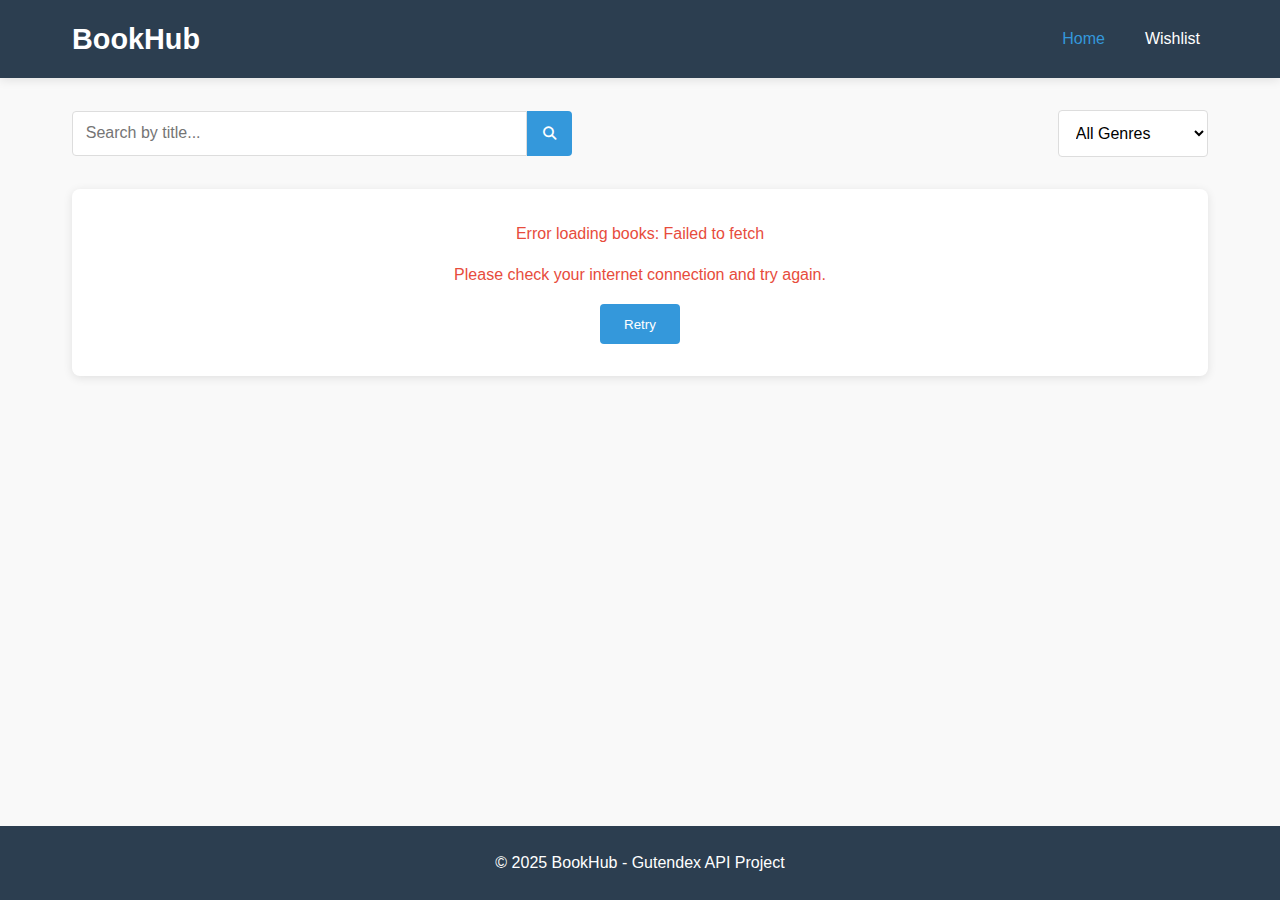
<file: index.html>
<!DOCTYPE html>
<html lang="en">
  <head>
    <meta charset="UTF-8" />
    <meta name="viewport" content="width=device-width, initial-scale=1.0" />
    <title>Gutendex Books Library</title>
    <link rel="stylesheet" href="styles.css" />
    <link
      rel="stylesheet"
      href="https://cdnjs.cloudflare.com/ajax/libs/font-awesome/6.4.0/css/all.min.css"
    />
  </head>
  <body>
    <header>
      <nav class="navbar">
        <div class="logo">
          <h1>BookHub</h1>
        </div>
        <ul class="nav-links">
          <li><a href="index.html" class="active">Home</a></li>
          <li><a href="wishlist.html">Wishlist</a></li>
        </ul>
      </nav>
    </header>

    <main>
      <section class="search-filter-container">
        <div class="search-container">
          <input
            type="text"
            id="search-input"
            placeholder="Search by title..."
          />
          <button id="search-button"><i class="fas fa-search"></i></button>
        </div>
        <div class="filter-container">
          <select id="genre-filter">
            <option value="">All Genres</option>
            <!-- Genres will be populated dynamically -->
          </select>
        </div>
      </section>

      <section class="books-container" id="books-container">
        <!-- Books will be loaded here dynamically -->
        <div class="loading">Loading books...</div>
      </section>

      <section class="pagination-container">
        <div class="pagination" id="pagination">
          <!-- Pagination will be generated here -->
        </div>
      </section>
    </main>

    <footer>
      <p>&copy; 2025 BookHub - Gutendex API Project</p>
    </footer>

    <script src="js/api.js"></script>
    <script src="js/wishlist.js"></script>
    <script src="js/pagination.js"></script>
    <script src="js/app.js"></script>
  </body>
</html>
</file>
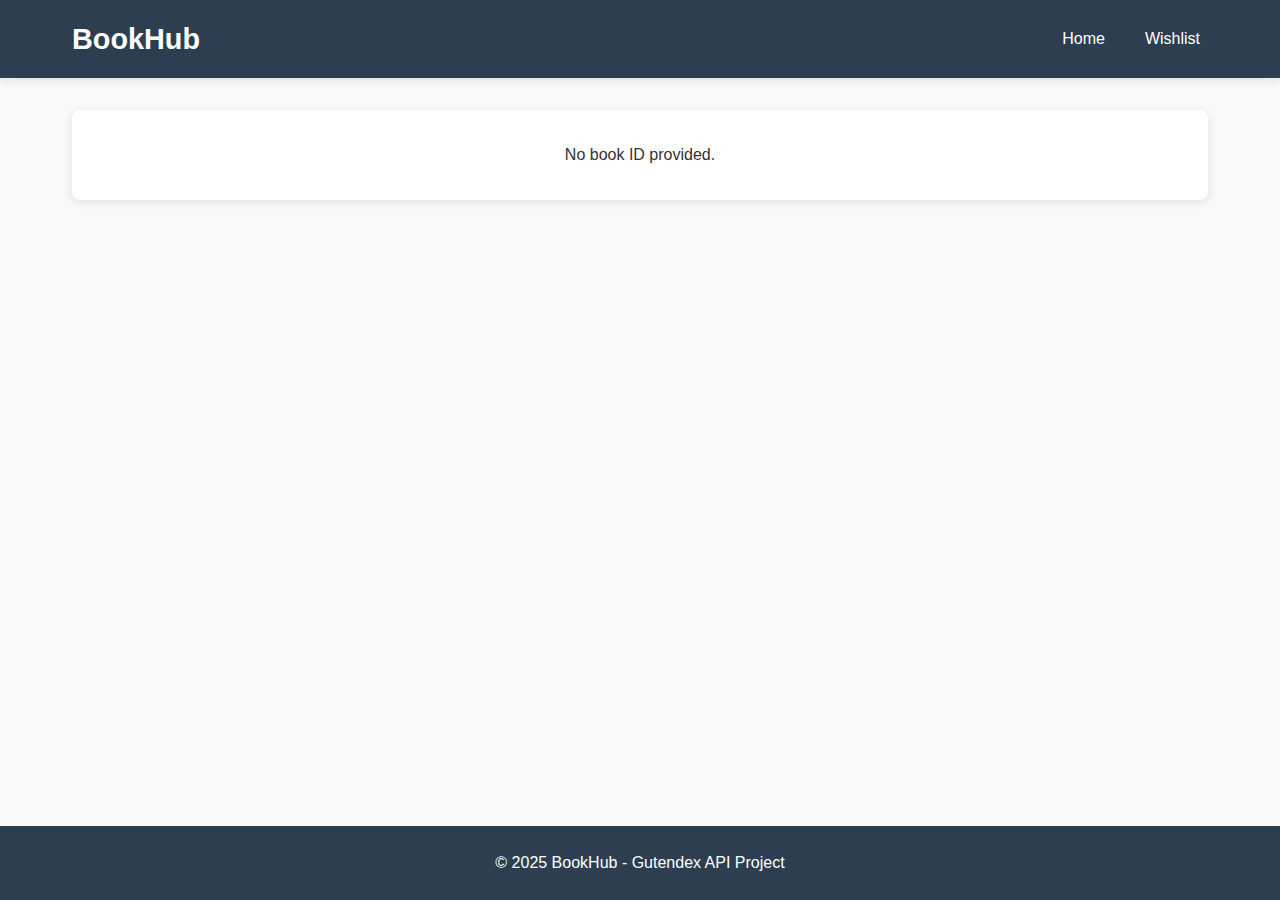
<file: book-details.html>
<!DOCTYPE html>
<html lang="en">
  <head>
    <meta charset="UTF-8" />
    <meta name="viewport" content="width=device-width, initial-scale=1.0" />
    <title>Book Details - Gutendex Books Library</title>
    <link rel="stylesheet" href="styles.css" />
    <link
      rel="stylesheet"
      href="https://cdnjs.cloudflare.com/ajax/libs/font-awesome/6.4.0/css/all.min.css"
    />
  </head>
  <body>
    <header>
      <nav class="navbar">
        <div class="logo">
          <h1>BookHub</h1>
        </div>
        <ul class="nav-links">
          <li><a href="index.html">Home</a></li>
          <li><a href="wishlist.html">Wishlist</a></li>
        </ul>
      </nav>
    </header>

    <main>
      <section class="book-details-container" id="book-details">
        <!-- Book details will be loaded here dynamically -->
        <div class="loading">Loading book details...</div>
      </section>
    </main>

    <footer>
      <p>&copy; 2025 BookHub - Gutendex API Project</p>
    </footer>

    <script src="js/api.js"></script>
    <script src="js/wishlist.js"></script>
    <script src="js/book-details.js"></script>
  </body>
</html>
</file>
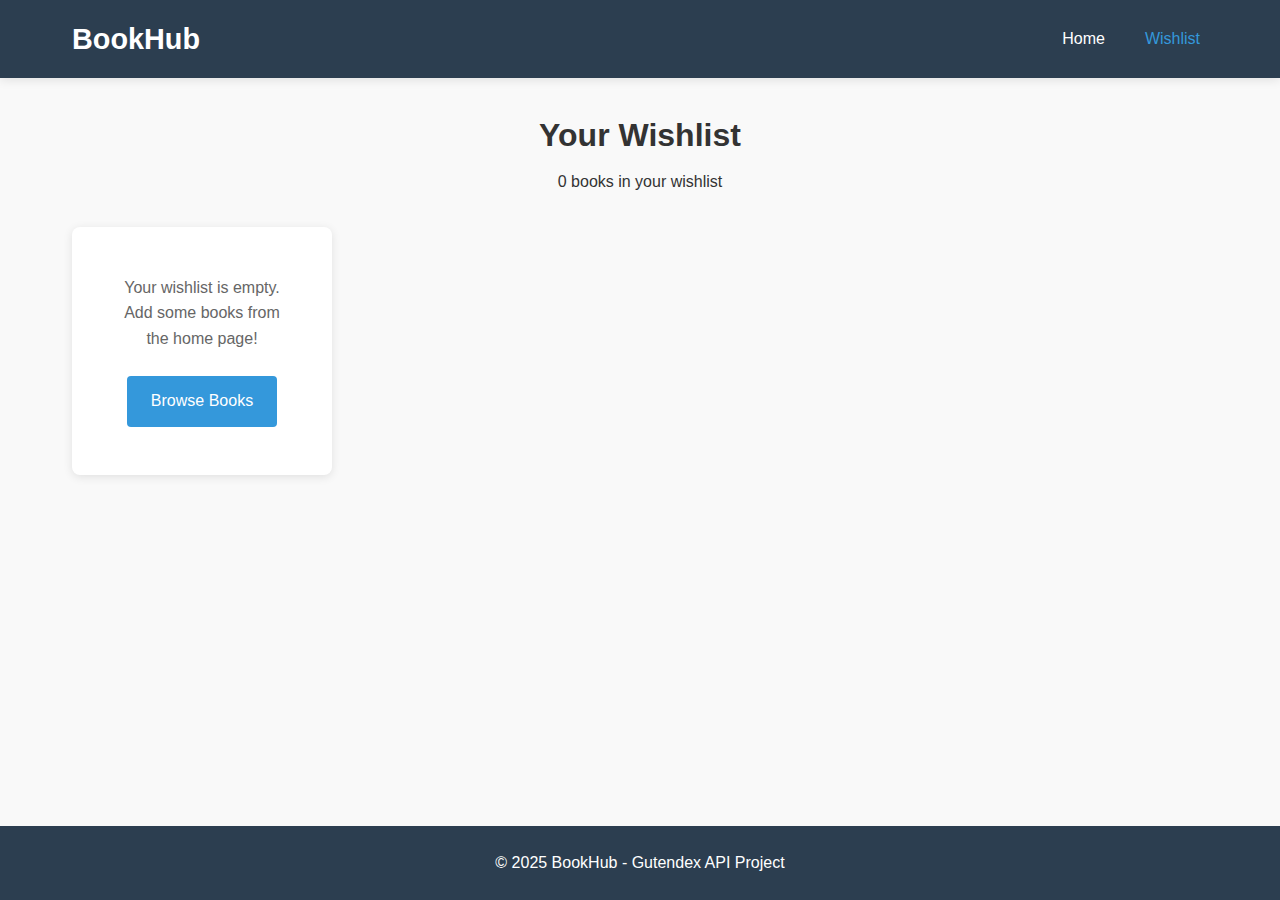
<file: wishlist.html>
<!DOCTYPE html>
<html lang="en">
  <head>
    <meta charset="UTF-8" />
    <meta name="viewport" content="width=device-width, initial-scale=1.0" />
    <title>Wishlist - Gutendex Books Library</title>
    <link rel="stylesheet" href="styles.css" />
    <link
      rel="stylesheet"
      href="https://cdnjs.cloudflare.com/ajax/libs/font-awesome/6.4.0/css/all.min.css"
    />
  </head>
  <body>
    <header>
      <nav class="navbar">
        <div class="logo">
          <h1>BookHub</h1>
        </div>
        <ul class="nav-links">
          <li><a href="index.html">Home</a></li>
          <li><a href="wishlist.html" class="active">Wishlist</a></li>
        </ul>
      </nav>
    </header>

    <main>
      <section class="wishlist-header">
        <h2>Your Wishlist</h2>
        <p id="wishlist-count">0 books in your wishlist</p>
      </section>

      <section class="books-container" id="wishlist-container">
        <!-- Wishlist books will be loaded here dynamically -->
        <div id="empty-wishlist" class="empty-wishlist">
          <p>Your wishlist is empty. Add some books from the home page!</p>
          <a href="index.html" class="btn">Browse Books</a>
        </div>
      </section>
    </main>

    <footer>
      <p>&copy; 2025 BookHub - Gutendex API Project</p>
    </footer>

    <script src="js/api.js"></script>
    <script src="js/wishlist.js"></script>
    <script src="js/wishlist-page.js"></script>
  </body>
</html>
</file>
<file: styles.css>
/* Base Styles */
:root {
  --primary-color: #3498db;
  --secondary-color: #2c3e50;
  --accent-color: #e74c3c;
  --light-color: #ecf0f1;
  --dark-color: #2c3e50;
  --text-color: #333;
  --shadow: 0 2px 10px rgba(0, 0, 0, 0.1);
  --transition: all 0.3s ease;
}

* {
  margin: 0;
  padding: 0;
  box-sizing: border-box;
}

body {
  font-family: "Segoe UI", Tahoma, Geneva, Verdana, sans-serif;
  line-height: 1.6;
  color: var(--text-color);
  background-color: #f9f9f9;
  min-height: 100vh;
  display: flex;
  flex-direction: column;
}

a {
  text-decoration: none;
  color: inherit;
}

ul {
  list-style: none;
}

main {
  flex: 1;
  padding: 2rem;
  max-width: 1200px;
  margin: 0 auto;
  width: 100%;
}

/* Header & Navigation */
header {
  background-color: var(--secondary-color);
  color: white;
  box-shadow: var(--shadow);
}

.navbar {
  display: flex;
  justify-content: space-between;
  align-items: center;
  padding: 1rem 2rem;
  max-width: 1200px;
  margin: 0 auto;
}

.logo h1 {
  font-size: 1.8rem;
  font-weight: 700;
  color: white;
}

.nav-links {
  display: flex;
  gap: 1.5rem;
}

.nav-links a {
  color: white;
  font-weight: 500;
  padding: 0.5rem;
  transition: var(--transition);
}

.nav-links a:hover,
.nav-links a.active {
  color: var(--primary-color);
}

/* Search and Filter */
.search-filter-container {
  display: flex;
  justify-content: space-between;
  align-items: center;
  margin-bottom: 2rem;
  flex-wrap: wrap;
  gap: 1rem;
}

.search-container {
  display: flex;
  flex: 1;
  max-width: 500px;
}

#search-input {
  flex: 1;
  padding: 0.8rem;
  border: 1px solid #ddd;
  border-radius: 4px 0 0 4px;
  font-size: 1rem;
}

#search-button {
  background-color: var(--primary-color);
  color: white;
  border: none;
  padding: 0 1rem;
  border-radius: 0 4px 4px 0;
  cursor: pointer;
  transition: var(--transition);
}

#search-button:hover {
  background-color: #2980b9;
}

.filter-container select {
  padding: 0.8rem;
  border: 1px solid #ddd;
  border-radius: 4px;
  font-size: 1rem;
  background-color: white;
  min-width: 150px;
}

/* Books Container */
.books-container {
  display: grid;
  grid-template-columns: repeat(auto-fill, minmax(250px, 1fr));
  gap: 2rem;
  margin-bottom: 2rem;
}

/* Updated Book Card Design */
.book-card {
  background-color: white;
  border-radius: 12px;
  overflow: hidden;
  box-shadow: 0 5px 15px rgba(0, 0, 0, 0.1);
  transition: transform 0.3s ease, box-shadow 0.3s ease;
  position: relative;
  display: flex;
  flex-direction: column;
  height: 100%;
}

.book-card:hover {
  transform: translateY(-8px);
  box-shadow: 0 8px 25px rgba(0, 0, 0, 0.15);
}

.book-cover {
  height: 320px;
  overflow: hidden;
  position: relative;
}

.book-cover img {
  width: 100%;
  height: 100%;
  object-fit: cover;
  transition: transform 0.5s ease;
}

.book-card:hover .book-cover img {
  transform: scale(1.08);
}

.book-info {
  padding: 1.5rem;
  display: flex;
  flex-direction: column;
  flex-grow: 1;
  background: linear-gradient(to bottom, #fff, #f8f9fa);
}

.book-title {
  font-size: 1.1rem;
  font-weight: 700;
  margin-bottom: 0.5rem;
  color: var(--dark-color);
  line-height: 1.4;
  display: -webkit-box;
  -webkit-line-clamp: 2;
  -webkit-box-orient: vertical;
  overflow: hidden;
}

.book-author {
  font-size: 0.9rem;
  color: #555;
  margin-bottom: 0.8rem;
  font-style: italic;
}

.book-genres {
  display: flex;
  flex-wrap: wrap;
  gap: 0.5rem;
  margin-top: auto;
}

.book-genre {
  display: inline-block;
  background-color: rgba(52, 152, 219, 0.1);
  color: var(--primary-color);
  padding: 0.3rem 0.7rem;
  border-radius: 20px;
  font-size: 0.75rem;
  font-weight: 500;
  border: 1px solid rgba(52, 152, 219, 0.2);
}

.book-id {
  font-size: 0.75rem;
  color: #aaa;
  margin-top: 0.8rem;
  text-align: right;
}

.wishlist-btn {
  position: absolute;
  top: 15px;
  right: 15px;
  background-color: rgba(255, 255, 255, 0.9);
  border: none;
  border-radius: 50%;
  width: 40px;
  height: 40px;
  display: flex;
  align-items: center;
  justify-content: center;
  cursor: pointer;
  transition: var(--transition);
  z-index: 10;
  box-shadow: 0 2px 8px rgba(0, 0, 0, 0.15);
}

.wishlist-btn:hover {
  background-color: white;
  transform: scale(1.1);
}

.wishlist-btn i {
  font-size: 1.2rem;
  color: #ccc;
  transition: var(--transition);
}

.wishlist-btn.active i {
  color: var(--accent-color);
}

/* Pagination */
.pagination-container {
  display: flex;
  justify-content: center;
  margin: 2rem 0;
}

.pagination {
  display: flex;
  gap: 0.5rem;
  flex-wrap: wrap;
  justify-content: center;
}

.pagination button {
  padding: 0.6rem 1.2rem;
  border: 1px solid #ddd;
  background-color: white;
  border-radius: 6px;
  cursor: pointer;
  transition: var(--transition);
  font-weight: 500;
}

.pagination button:hover,
.pagination button.active {
  background-color: var(--primary-color);
  color: white;
  border-color: var(--primary-color);
}

.pagination button.active {
  box-shadow: 0 2px 8px rgba(52, 152, 219, 0.3);
}

.pagination button:disabled {
  opacity: 0.5;
  cursor: not-allowed;
}

.pagination-ellipsis {
  display: flex;
  align-items: center;
  padding: 0 0.5rem;
  color: #999;
}

/* Book Details Page */
.book-details-container {
  background-color: white;
  border-radius: 8px;
  box-shadow: var(--shadow);
  overflow: hidden;
}

.book-details {
  display: flex;
  flex-direction: column;
}

.book-details-header {
  display: flex;
  flex-direction: column;
  gap: 2rem;
  padding: 2rem;
}

@media (min-width: 768px) {
  .book-details-header {
    flex-direction: row;
  }
}

.book-details-cover {
  flex: 0 0 300px;
}

.book-details-cover img {
  width: 100%;
  height: auto;
  border-radius: 8px;
  box-shadow: var(--shadow);
}

.book-details-info {
  flex: 1;
}

.book-details-title {
  font-size: 2rem;
  margin-bottom: 1rem;
  color: var(--dark-color);
}

.book-details-author {
  font-size: 1.2rem;
  color: #666;
  margin-bottom: 1rem;
}

.book-details-genres {
  display: flex;
  flex-wrap: wrap;
  gap: 0.5rem;
  margin-bottom: 1rem;
}

.book-details-genre {
  background-color: var(--light-color);
  padding: 0.3rem 0.6rem;
  border-radius: 20px;
  font-size: 0.9rem;
}

.book-details-id {
  font-size: 0.9rem;
  color: #999;
  margin-bottom: 1rem;
}

.book-details-actions {
  display: flex;
  gap: 1rem;
  margin-top: 1rem;
}

.btn {
  display: inline-block;
  padding: 0.8rem 1.5rem;
  background-color: var(--primary-color);
  color: white;
  border-radius: 4px;
  font-weight: 500;
  cursor: pointer;
  transition: var(--transition);
}

.btn:hover {
  background-color: #2980b9;
}

.btn-secondary {
  background-color: var(--light-color);
  color: var(--dark-color);
}

.btn-secondary:hover {
  background-color: #bdc3c7;
}

.book-details-content {
  padding: 2rem;
  border-top: 1px solid #eee;
}

/* Wishlist Page */
.wishlist-header {
  margin-bottom: 2rem;
  text-align: center;
}

.wishlist-header h2 {
  font-size: 2rem;
  margin-bottom: 0.5rem;
}

.empty-wishlist {
  text-align: center;
  padding: 3rem;
  background-color: white;
  border-radius: 8px;
  box-shadow: var(--shadow);
}

.empty-wishlist p {
  margin-bottom: 1.5rem;
  color: #666;
}

/* Loading and Error States */
.loading,
.error {
  text-align: center;
  padding: 2rem;
  grid-column: 1 / -1;
  background-color: #fff;
  border-radius: 8px;
  box-shadow: var(--shadow);
}

.error p {
  margin-bottom: 1rem;
  color: #e74c3c;
}

.error button {
  display: inline-block;
  padding: 0.8rem 1.5rem;
  background-color: var(--primary-color);
  color: white;
  border: none;
  border-radius: 4px;
  font-weight: 500;
  cursor: pointer;
  transition: var(--transition);
}

.error button:hover {
  background-color: #2980b9;
}

/* Footer */
footer {
  background-color: var(--secondary-color);
  color: white;
  text-align: center;
  padding: 1.5rem;
  margin-top: auto;
}

/* Responsive Adjustments */
@media (max-width: 768px) {
  .search-filter-container {
    flex-direction: column;
    align-items: stretch;
  }

  .search-container,
  .filter-container {
    max-width: 100%;
  }

  .books-container {
    grid-template-columns: repeat(auto-fill, minmax(200px, 1fr));
  }

  .book-cover {
    height: 250px;
  }
}

@media (max-width: 480px) {
  .navbar {
    flex-direction: column;
    gap: 1rem;
  }

  .books-container {
    grid-template-columns: 1fr;
  }
}

/* Animation */
@keyframes fadeIn {
  from {
    opacity: 0;
    transform: translateY(10px);
  }
  to {
    opacity: 1;
    transform: translateY(0);
  }
}

.book-card {
  animation: fadeIn 0.3s ease-out;
}

/* Hide debug info */
.debug-info {
  display: none;
}
</file>
